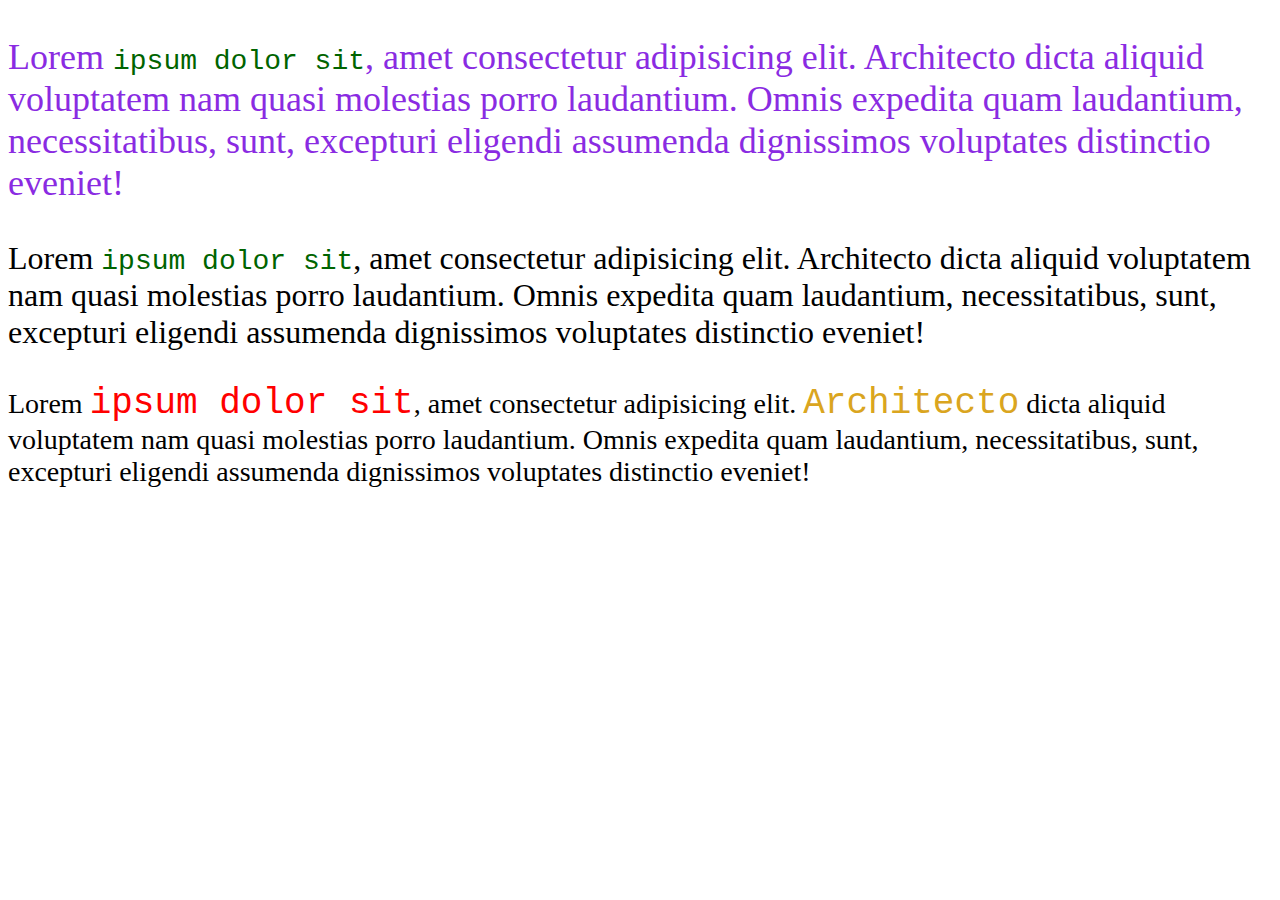
<file: html-css/index.html>
<!DOCTYPE html>
<html lang="en">
<head>
    <meta charset="UTF-8">
    <meta name="viewport" content="width=device-width, initial-scale=1.0">
    <title>Hola HTML</title>

    <style>
        h1 {
            color:brown;
            font-size: 60px;
            font-family: Roboto, Arial, Helvetica, sans-serif;
            font-weight: bolder;
            background-color: aquamarine;
            border: double 15px red;
            margin: 100px 50px 250px 10px;
            padding: 20px 50px 100px 150px;
        }

        p {
            font-size: 32px;
        }

        #profesion {
            color: goldenrod;
        }
        
        em {
            font-style: normal;
            font-family: 'Courier New', Courier, monospace;

            color: darkgreen;
            font-size: 28px;
        }

        .primero {
            font-size: 36px;
            color:blueviolet;
        }

        .ultimo {
            font-size: 28px;
        }

        .ultimo .primero {
            color: red;
        }

    </style>
</head>
<body>
    <p class="primero">Lorem <em>ipsum dolor sit</em>, amet consectetur adipisicing elit. Architecto dicta aliquid voluptatem nam quasi molestias porro laudantium. Omnis expedita quam laudantium, necessitatibus, sunt, excepturi eligendi assumenda dignissimos voluptates distinctio eveniet!</p>
    <p>Lorem <em>ipsum dolor sit</em>, amet consectetur adipisicing elit. Architecto dicta aliquid voluptatem nam quasi molestias porro laudantium. Omnis expedita quam laudantium, necessitatibus, sunt, excepturi eligendi assumenda dignissimos voluptates distinctio eveniet!</p>
    <p class="ultimo">Lorem <em class="primero">ipsum dolor sit</em>,
         amet consectetur adipisicing elit. 
         <em class="primero" id="profesion">Architecto</em> dicta aliquid voluptatem nam quasi molestias porro laudantium. Omnis expedita quam laudantium, necessitatibus, sunt, excepturi eligendi assumenda dignissimos voluptates distinctio eveniet!</p>
</body>
</html>
</file>
